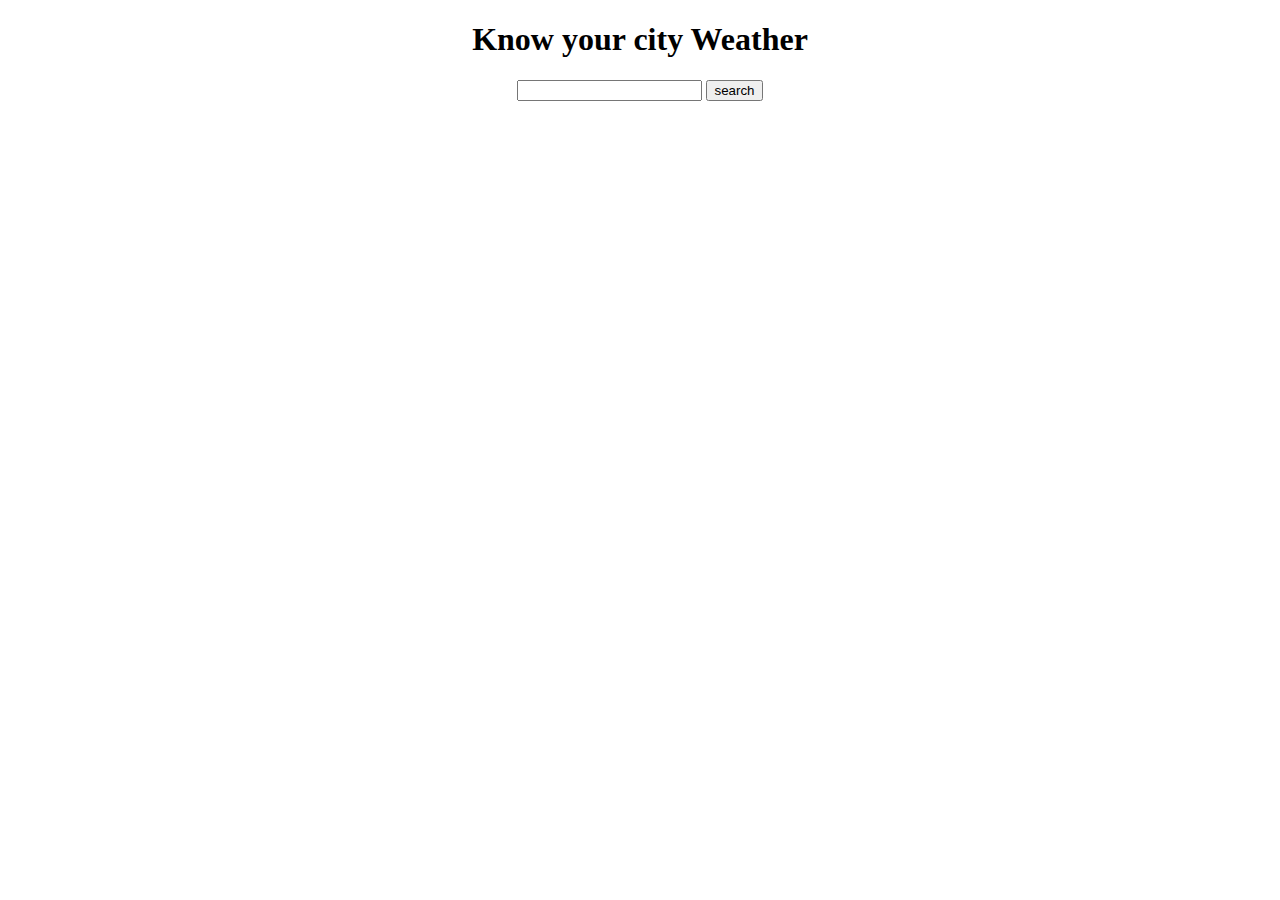
<file: Weather/index.html>
<!DOCTYPE html>
<html lang="en">
<head>
    <meta charset="UTF-8">
    <meta http-equiv="X-UA-Compatible" content="IE=edge">
    <meta name="viewport" content="width=device-width, initial-scale=1.0">
    <title>Weather app</title>
    <link rel="stylesheet" href="style.css">
</head>
<body>
    <h1>Know your city Weather</h1>
    <div>
        <input type="text" id="inputId">
        <button id="btnId">search</button>
    </div>
    <script src="script.js"></script>
</body>
</html>
</file>
<file: Weather/style.css>
div{
    text-align: center;
}
h1{
    text-align: center; 
}
</file>
